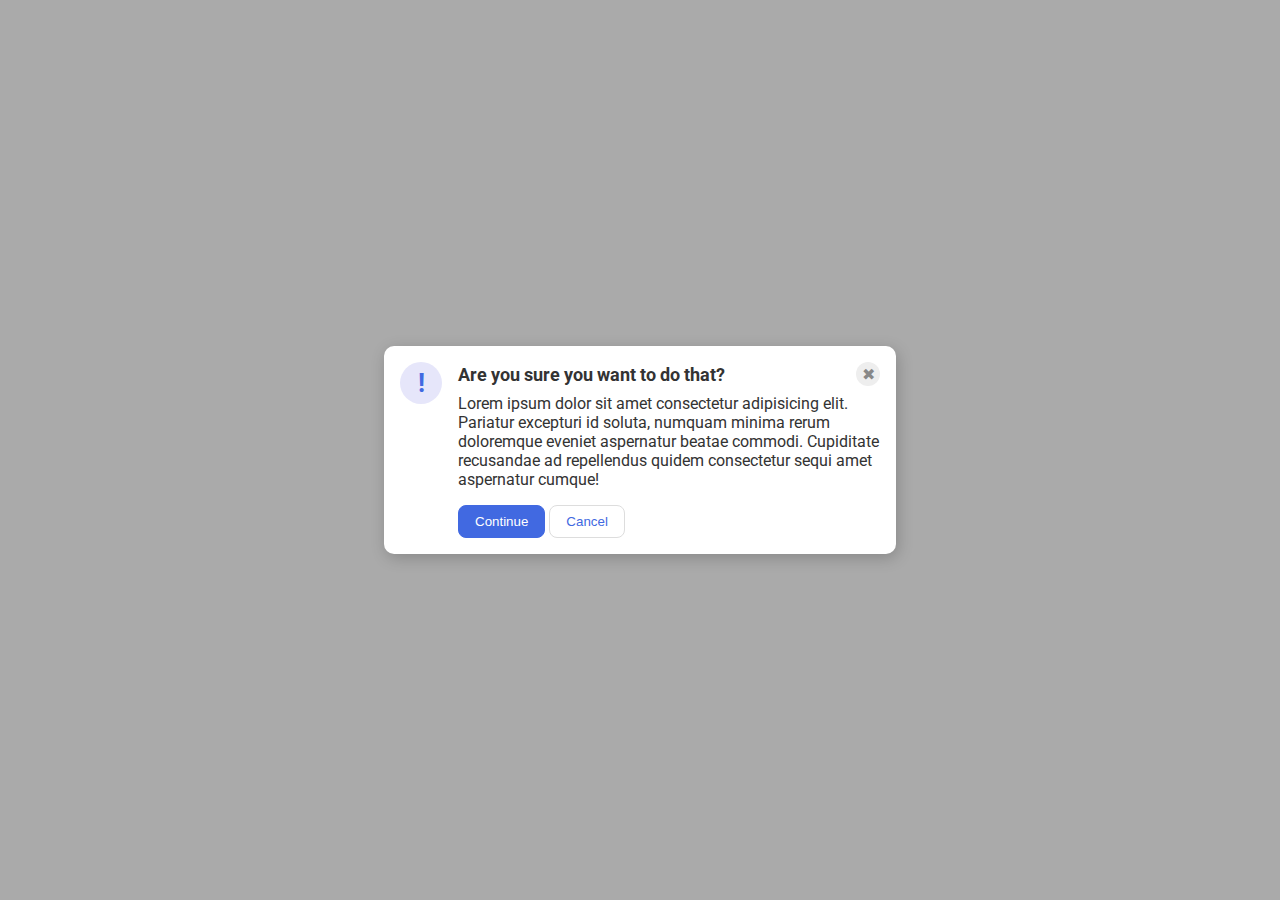
<file: flex/05-flex-modal/index.html>
<!DOCTYPE html>
<html lang="en">
  <head>
    <meta charset="UTF-8">
    <meta http-equiv="X-UA-Compatible" content="IE=edge">
    <meta name="viewport" content="width=device-width, initial-scale=1.0">
    <link rel="stylesheet" href="style.css">
    <title>Modal</title>
  </head>
  <body>
    <div class="modal">
      <div class="icon">!</div>
      <div class="content">
        <div class="header">Are you sure you want to do that?
          <div class="close-button">✖</div>
        </div>
        <div class="text">Lorem ipsum dolor sit amet consectetur adipisicing elit. Pariatur excepturi id soluta, numquam
          minima rerum doloremque eveniet aspernatur beatae commodi. Cupiditate recusandae ad repellendus quidem consectetur
          sequi amet aspernatur cumque!</div>
        <button class="continue">Continue</button>
        <button class="cancel">Cancel</button>
      </div>
    </div>
  </body>
</html>
</file>
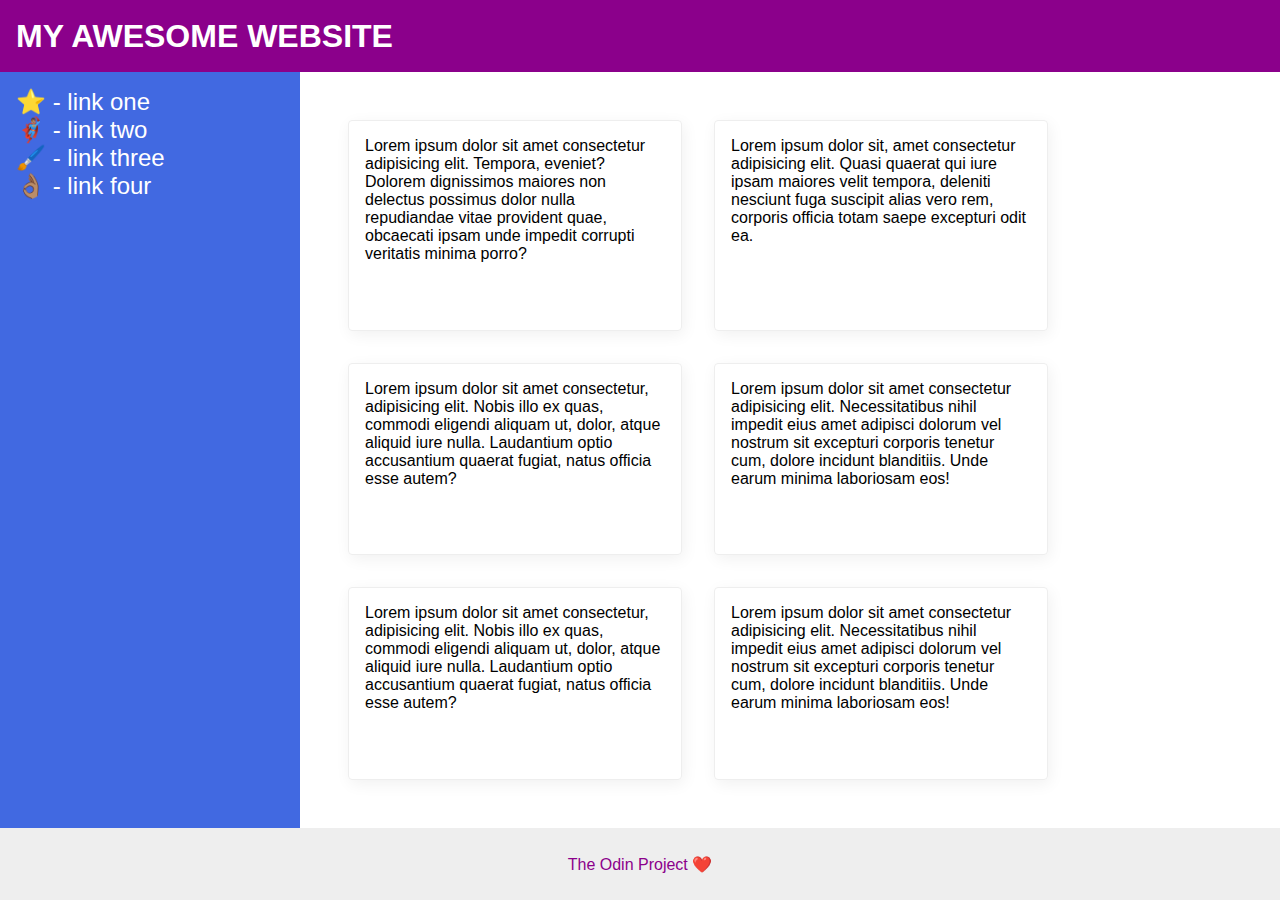
<file: flex/07-flex-layout-2/index.html>
<!DOCTYPE html>
<html lang="en">
  <head>
    <meta charset="UTF-8">
    <meta http-equiv="X-UA-Compatible" content="IE=edge">
    <meta name="viewport" content="width=device-width, initial-scale=1.0">
    <title>The Holy Grail</title>
    <link rel="stylesheet" href="style.css">
  </head>
  <body>
    <div class="header">
      MY AWESOME WEBSITE
    </div>
    
    <div class="content">
      <div class="sidebar">
        <ul>
          <li><a href="#">⭐ - link one</a></li>
          <li><a href="#">🦸🏽‍♂️ - link two</a></li>
          <li><a href="#">🖌️ - link three</a></li>
          <li><a href="#">👌🏽 - link four</a></li>
        </ul>
      </div>
    
      <div class="cards">
        <div class="card">Lorem ipsum dolor sit amet consectetur adipisicing elit. Tempora, eveniet? Dolorem dignissimos
          maiores non delectus possimus dolor nulla repudiandae vitae provident quae, obcaecati ipsam unde impedit corrupti
          veritatis minima porro?</div>
        <div class="card">Lorem ipsum dolor sit, amet consectetur adipisicing elit. Quasi quaerat qui iure ipsam maiores
          velit
          tempora, deleniti nesciunt fuga suscipit alias vero rem, corporis officia totam saepe excepturi odit ea.</div>
        <div class="card">Lorem ipsum dolor sit amet consectetur, adipisicing elit. Nobis illo ex quas, commodi eligendi
          aliquam ut, dolor, atque aliquid iure nulla. Laudantium optio accusantium quaerat fugiat, natus officia esse
          autem?
        </div>
        <div class="card">Lorem ipsum dolor sit amet consectetur adipisicing elit. Necessitatibus nihil impedit eius amet
          adipisci dolorum vel nostrum sit excepturi corporis tenetur cum, dolore incidunt blanditiis. Unde earum minima
          laboriosam eos!</div>
        <div class="card">Lorem ipsum dolor sit amet consectetur, adipisicing elit. Nobis illo ex quas, commodi eligendi
          aliquam ut, dolor, atque aliquid iure nulla. Laudantium optio accusantium quaerat fugiat, natus officia esse
          autem?
        </div>
        <div class="card">Lorem ipsum dolor sit amet consectetur adipisicing elit. Necessitatibus nihil impedit eius amet
          adipisci dolorum vel nostrum sit excepturi corporis tenetur cum, dolore incidunt blanditiis. Unde earum minima
          laboriosam eos!</div>
      </div>
    </div>
    <div class="footer">
      The Odin Project ❤️
    </div>
  </body>
</html>
</file>
<file: flex/05-flex-modal/style.css>
@import url('https://fonts.googleapis.com/css2?family=Roboto:wght@400;700&display=swap');

html, body {
  height: 100%;
}

body {
  font-family: Roboto, sans-serif;
  margin: 0;
  background: #aaa;
  color: #333;
  /* I'll give you this one for free lol */
  display: flex;
  align-items: center;
  justify-content: center;
}

.modal {
  background: white;
  width: 480px;
  border-radius: 10px;
  box-shadow: 2px 4px 16px rgba(0,0,0,.2);
  padding: 16px;
  display: flex;
  gap: 16px;
}

.icon {
  color: royalblue;
  font-size: 26px;
  font-weight: 700;
  background: lavender;
  width: 42px;
  height: 42px;
  border-radius: 50%;
  display: flex;
  align-items: center;
  justify-content: center;
  flex-shrink: 0;
}

.close-button {
  background: #eee;
  border-radius: 50%;
  color: #888;
  font-weight: 400;
  font-size: 16px;
  height: 24px;
  width: 24px;
  display: flex;
  align-items: center;
  justify-content: center;
}

button {
  padding: 8px 16px;
  border-radius: 8px;
}

button.continue {
  background: royalblue;
  border: 1px solid royalblue;
  color: white;
}

button.cancel {
  background: white;
  border: 1px solid #ddd;
  color: royalblue;
}

.header {
  font-weight: 700;
  font-size: 18px;
  display: flex;
  justify-content: space-between;
  align-items: center;
  margin-bottom: 8px;
}

.text {
  margin-bottom: 16px;
}
</file>
<file: flex/07-flex-layout-2/style.css>
body {
  font-family: -apple-system, BlinkMacSystemFont, 'Segoe UI', Roboto, Oxygen, Ubuntu, Cantarell, 'Open Sans', 'Helvetica Neue', sans-serif;
  margin: 0;
  min-height: 100vh;
}

.header {
  height: 72px;
  background: darkmagenta;
  color: white;
}

.footer {
  height: 72px;
  background: #eee;
  color: darkmagenta;
}

.sidebar {
  width: 300px;
  background: royalblue;
}

.card {
  border: 1px solid #eee;
  box-shadow: 2px 4px 16px rgba(0,0,0,.06);
  border-radius: 4px;
}

body {
  display: flex;
  flex-direction: column;
}

.header {
  font-size: 32px;
  font-weight: 900;
  padding: 0 16px;
  display: flex;
  align-items: center;
}

.content {
  display: flex;
  flex-grow: 1;
}

.cards {
  display: flex;
  flex-wrap: wrap;
  padding: 32px;
}

.card {
  width: 300px;
  padding: 16px;
  margin: 16px;
}

.sidebar {
  flex-shrink: 0;
  font-size: 24px;
}

.sidebar ul {
  list-style: none;
  margin: 0;
  padding: 16px;
}

.sidebar a {
  text-decoration: none;
  color: white;
}

.footer {
  display: flex;
  justify-content: center;
  align-items: center;
}
</file>
